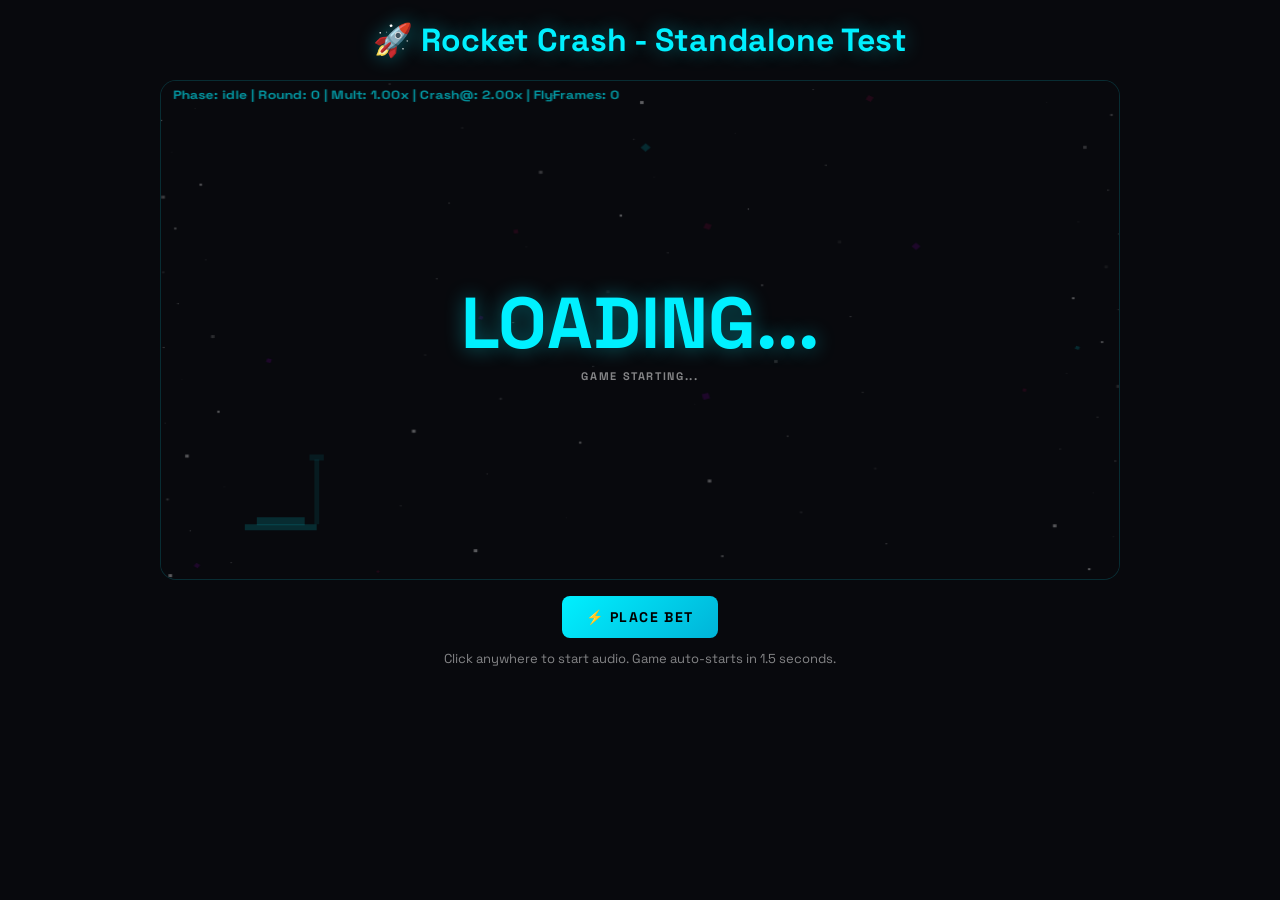
<file: test_crash.html>
<!DOCTYPE html>
<html lang="en">
<head>
    <meta charset="UTF-8">
    <meta name="viewport" content="width=device-width, initial-scale=1.0">
    <title>Rocket Crash - Standalone Test</title>
    <link href="https://fonts.googleapis.com/css2?family=Space+Grotesk:wght@400;500;600;700&display=swap" rel="stylesheet">
    <style>
        * { margin: 0; padding: 0; box-sizing: border-box; }
        body { background: #08090d; color: #fff; font-family: 'Space Grotesk', sans-serif; }
        
        .container {
            max-width: 1000px;
            margin: 20px auto;
            padding: 0 20px;
        }
        
        h1 {
            text-align: center;
            margin-bottom: 20px;
            color: #00f0ff;
            text-shadow: 0 0 20px rgba(0,240,255,0.4);
        }
        
        .game-frame {
            position: relative;
            width: 100%;
            height: 500px;
            background: #090a0f;
            border-radius: 16px;
            overflow: hidden;
            border: 1px solid rgba(0,240,255,0.15);
        }
        
        #crashCanvas {
            position: absolute;
            top: 0;
            left: 0;
            width: 100%;
            height: 100%;
            display: block;
            z-index: 1;
        }
        
        .crash-live-indicator {
            position: absolute;
            top: 50%;
            left: 50%;
            transform: translate(-50%, -50%);
            text-align: center;
            pointer-events: none;
            z-index: 10;
        }
        
        .crash-multiplier-display {
            font-size: 72px;
            font-weight: 700;
            color: #00f0ff;
            text-shadow: 0 0 20px rgba(0,240,255,0.4);
        }
        
        #crashBotFeed {
            position: absolute;
            bottom: 12px;
            left: 12px;
            right: 12px;
            display: flex;
            flex-wrap: wrap;
            gap: 6px;
            z-index: 10;
            max-height: 90px;
            overflow: hidden;
        }
        
        .bot-tag {
            display: inline-flex;
            align-items: center;
            gap: 4px;
            background: rgba(0,0,0,0.5);
            border: 1px solid rgba(0,240,255,0.2);
            padding: 3px 8px;
            border-radius: 6px;
            font-size: 11px;
            font-weight: 600;
        }
        
        .controls {
            display: flex;
            gap: 12px;
            margin-top: 16px;
            justify-content: center;
        }
        
        .btn {
            padding: 12px 24px;
            border: none;
            border-radius: 8px;
            font-family: 'Space Grotesk', sans-serif;
            font-weight: 700;
            font-size: 14px;
            cursor: pointer;
            text-transform: uppercase;
            letter-spacing: 0.1em;
        }
        
        .btn-bet {
            background: linear-gradient(135deg, #00f0ff, #00b4d8);
            color: #000;
        }
        
        .btn-cashout {
            background: linear-gradient(135deg, #ff007a, #bd00ff);
            color: #fff;
        }
        
        .status {
            text-align: center;
            margin-top: 12px;
            font-size: 13px;
            color: rgba(255,255,255,0.5);
        }
        
        #crashCountdownOverlay {
            position: absolute;
            top: 0; left: 0;
            width: 100%; height: 100%;
            display: flex;
            flex-direction: column;
            align-items: center;
            justify-content: center;
            z-index: 12;
            pointer-events: none;
        }
    </style>
</head>
<body>
    <div class="container">
        <h1>🚀 Rocket Crash - Standalone Test</h1>
        
        <div class="game-frame" id="gameViewportFrame">
            <canvas id="crashCanvas" width="800" height="500"></canvas>
            <div class="crash-live-indicator">
                <div class="crash-multiplier-display" id="crashLiveMult">LOADING...</div>
                <div style="font-size: 11px; font-weight:700; letter-spacing:0.15em; color: rgba(255,255,255,0.5);" id="crashLiveSub">GAME STARTING...</div>
            </div>
            <div id="crashCountdownOverlay">
                <div id="crashCountdownNum" style="font-size:72px;font-weight:700;color:#00f0ff;text-shadow:0 0 30px rgba(0,240,255,0.6);display:none;"></div>
                <div id="crashCountdownLabel" style="font-size:13px;font-weight:600;letter-spacing:0.2em;color:rgba(255,255,255,0.5);margin-top:8px;display:none;">PLACE YOUR BETS</div>
            </div>
            <div id="crashBotFeed"></div>
        </div>
        
        <div class="controls">
            <button class="btn btn-bet" id="gameActionTriggerBtn">⚡ PLACE BET</button>
        </div>
        
        <div class="status" id="statusText">Click anywhere to start audio. Game auto-starts in 1.5 seconds.</div>
    </div>

    <script>
        // === MINI STANDALONE CRASH ENGINE ===
        // This is a self-contained version for testing
        
        const canvas = document.getElementById("crashCanvas");
        const ctx = canvas.getContext("2d");
        const multDisplay = document.getElementById("crashLiveMult");
        const subDisplay = document.getElementById("crashLiveSub");
        const countdownNumEl = document.getElementById("crashCountdownNum");
        const countdownLabelEl = document.getElementById("crashCountdownLabel");
        const botFeedEl = document.getElementById("crashBotFeed");
        const actionBtn = document.getElementById("gameActionTriggerBtn");
        const statusText = document.getElementById("statusText");
        
        // Canvas fixed buffer
        canvas.width = 800;
        canvas.height = 500;
        
        // State
        let phase = "idle";
        let mult = 1.00;
        let crashAt = 2.00;
        let flyFrames = 0;
        let countSec = 10;
        let countInterval = null;
        let round = 0;
        let tick = 0;
        let animId = null;
        let dead = false;
        let shake = 0;
        let trails = [];
        let explosionParts = [];
        let bots = [];
        let pBet = false;
        let pCashed = false;
        let pAutoCash = 2.0;
        
        const BOT_NAMES = ["CryptoKing", "NeonRider", "VoidHunter", "MoonShot", "DiamondHands", "SatoshiBot", "GigaWhale", "RocketFuel", "LunarWolf", "CyberPunk", "DegenApe", "FlashBet", "MegaBull", "NightOwl", "PixelPro"];
        
        // Debris
        const debris = Array.from({length: 12}, () => ({
            x: Math.random() * 800,
            y: Math.random() * 500,
            r: 2 + Math.random() * 4,
            sp: 0.3 + Math.random() * 0.8,
            rot: Math.random() * Math.PI * 2,
            rs: (Math.random() - 0.5) * 0.03,
            col: ["rgba(0,240,255,0.15)", "rgba(189,0,255,0.12)", "rgba(255,0,122,0.1)"][Math.floor(Math.random() * 3)]
        }));
        
        const pickCrash = () => {
            const r = Math.random();
            if (r < 0.03) return 1.00;
            if (r < 0.10) return 1.01 + Math.random() * 0.3;
            if (r < 0.45) return 1.3 + Math.random() * 1.5;
            if (r < 0.75) return 2.0 + Math.random() * 3.0;
            if (r < 0.92) return 4.0 + Math.random() * 5.0;
            return 8.0 + Math.random() * 15.0;
        };
        
        const genBots = () => {
            const count = 5 + Math.floor(Math.random() * 6);
            bots = [];
            const used = new Set();
            for (let i = 0; i < count; i++) {
                let name;
                do { name = BOT_NAMES[Math.floor(Math.random() * BOT_NAMES.length)]; } while (used.has(name));
                used.add(name);
                bots.push({
                    name,
                    bet: (0.001 + Math.random() * 0.5).toFixed(3),
                    cashAt: 1.2 + Math.random() * (crashAt - 1.0) * 0.85,
                    cashed: false
                });
            }
        };
        
        const doBotCashouts = () => {
            bots.forEach(b => {
                if (!b.cashed && mult >= b.cashAt) {
                    b.cashed = true;
                    const win = (parseFloat(b.bet) * b.cashAt).toFixed(3);
                    const tag = document.createElement("div");
                    tag.className = "bot-tag";
                    tag.style.color = "#00ff88";
                    tag.style.borderColor = "rgba(0,255,136,0.3)";
                    tag.innerHTML = `🤖 ${b.name} cashed <b>${b.cashAt.toFixed(2)}x</b> → +${win}`;
                    botFeedEl.appendChild(tag);
                }
            });
        };
        
        // === PHASES ===
        const goCountdown = () => {
            phase = "countdown";
            round++;
            countSec = 10;
            mult = 1.00;
            flyFrames = 0;
            crashAt = pickCrash();
            
            multDisplay.textContent = "STARTING...";
            multDisplay.style.color = "#00f0ff";
            multDisplay.style.textShadow = "0 0 15px rgba(0,240,255,0.4)";
            multDisplay.classList.remove("crashed");
            subDisplay.textContent = `ROUND #${round} — PLACE YOUR BETS`;
            
            countdownNumEl.textContent = countSec + "s";
            countdownNumEl.style.display = "block";
            countdownLabelEl.style.display = "block";
            
            genBots();
            botFeedEl.innerHTML = "";
            bots.forEach(b => {
                const tag = document.createElement("div");
                tag.className = "bot-tag";
                tag.innerHTML = `🤖 ${b.name}: ${b.bet} ETH`;
                botFeedEl.appendChild(tag);
            });
            
            actionBtn.textContent = "⚡ PLACE BET";
            actionBtn.disabled = false;
            statusText.textContent = `Round #${round} | Crash target: ${crashAt.toFixed(2)}x (debug)`;
            
            clearInterval(countInterval);
            countInterval = setInterval(() => {
                countSec--;
                if (countSec <= 0) {
                    clearInterval(countInterval);
                    goFly();
                } else {
                    countdownNumEl.textContent = countSec + "s";
                }
            }, 1000);
        };
        
        const goFly = () => {
            phase = "flying";
            flyFrames = 0;
            mult = 1.00;
            trails = [];
            
            countdownNumEl.style.display = "none";
            countdownLabelEl.style.display = "none";
            subDisplay.textContent = "ROCKET IS FLYING — CASH OUT NOW!";
            
            actionBtn.textContent = "💰 CASH OUT";
            statusText.textContent = `Round #${round} | FLYING! Crash at ${crashAt.toFixed(2)}x`;
        };
        
        const goCrash = () => {
            phase = "crashed";
            shake = 30;
            
            multDisplay.textContent = crashAt.toFixed(2) + "x";
            multDisplay.style.color = "#ff007a";
            multDisplay.style.textShadow = "0 0 30px rgba(255,0,122,0.6)";
            multDisplay.classList.add("crashed");
            subDisplay.textContent = "CRASHED! 💥";
            
            const launchX = 100;
            const launchY = canvas.height - 80;
            const t = Math.min(flyFrames / 400, 1.0);
            const crashX = launchX + t * (canvas.width - 200);
            const crashY = launchY - Math.pow(t, 0.7) * (canvas.height - 120);
            
            // Explosion particles
            for (let i = 0; i < 120; i++) {
                const angle = Math.random() * Math.PI * 2;
                const speed = 2 + Math.random() * 8;
                explosionParts.push({
                    x: crashX,
                    y: crashY,
                    vx: Math.cos(angle) * speed,
                    vy: Math.sin(angle) * speed,
                    r: 3 + Math.random() * 8,
                    life: 1.0,
                    decay: 0.008 + Math.random() * 0.015,
                    col: ["#ff007a", "#bd00ff", "#00f0ff", "#ff8c00", "#ffff00", "#ff4444"][Math.floor(Math.random() * 6)]
                });
            }
            
            actionBtn.textContent = "WAITING...";
            actionBtn.disabled = true;
            statusText.textContent = `Round #${round} CRASHED at ${crashAt.toFixed(2)}x! Next round in 3s...`;
            
            setTimeout(() => {
                if (!dead) goCountdown();
            }, 3000);
        };
        
        // Button handler
        actionBtn.addEventListener("click", () => {
            if (phase === "countdown" && !pBet) {
                pBet = true;
                pCashed = false;
                actionBtn.textContent = "BET PLACED ✓";
                actionBtn.disabled = true;
            } else if (phase === "flying" && pBet && !pCashed) {
                pCashed = true;
                const win = (0.01 * mult).toFixed(4);
                actionBtn.textContent = `CASHED ${mult.toFixed(2)}x! +${win}`;
                actionBtn.disabled = true;
            }
        });
        
        // === RENDER LOOP ===
        const render = () => {
            if (dead) return;
            tick++;
            
            ctx.clearRect(0, 0, canvas.width, canvas.height);
            ctx.fillStyle = "#08090d";
            ctx.fillRect(0, 0, canvas.width, canvas.height);
            
            // Screen shake
            let sx = 0, sy = 0;
            if (shake > 0) {
                sx = (Math.random() - 0.5) * shake;
                sy = (Math.random() - 0.5) * shake;
                shake *= 0.92;
            } else if (phase === "flying") {
                const rumble = Math.min(5, (mult - 1.0) * 0.8);
                sx = (Math.random() - 0.5) * rumble;
                sy = (Math.random() - 0.5) * rumble;
            }
            ctx.save();
            ctx.translate(sx, sy);
            
            // Stars
            for (let i = 0; i < 80; i++) {
                const starX = (Math.sin(i * 123.4 + i * 0.7) * 0.5 + 0.5) * canvas.width;
                const starY = ((i * 19) % canvas.height + (phase === "flying" ? flyFrames * (1.5 + mult * 2) * 0.5 : tick * 0.3)) % canvas.height;
                const bright = 0.2 + Math.sin(tick * 0.02 + i) * 0.15;
                ctx.fillStyle = `rgba(255,255,255,${bright})`;
                const sz = i % 5 === 0 ? 3 : i % 3 === 0 ? 2 : 1;
                ctx.fillRect(starX, starY, sz, sz);
            }
            
            // Space debris
            debris.forEach(d => {
                d.y = (d.y + d.sp * (phase === "flying" ? 1 + mult * 2 : 0.5)) % canvas.height;
                d.rot += d.rs;
                ctx.save();
                ctx.translate(d.x, d.y);
                ctx.rotate(d.rot);
                ctx.fillStyle = d.col;
                ctx.fillRect(-d.r / 2, -d.r / 2, d.r, d.r);
                ctx.restore();
            });
            
            // Nebula
            if (mult >= 2.0 && phase === "flying") {
                const g = ctx.createRadialGradient(canvas.width * 0.7, canvas.height * 0.3, 10, canvas.width * 0.7, canvas.height * 0.3, 200);
                g.addColorStop(0, `rgba(189,0,255,${0.08 + Math.sin(tick * 0.03) * 0.04})`);
                g.addColorStop(0.5, "rgba(0,240,255,0.04)");
                g.addColorStop(1, "rgba(0,0,0,0)");
                ctx.fillStyle = g;
                ctx.fillRect(0, 0, canvas.width, canvas.height);
            }
            
            // Rocket position
            const launchX = 100;
            const launchY = canvas.height - 80;
            let rocketX, rocketY;
            if (phase === "flying" || phase === "crashed") {
                const t = Math.min(flyFrames / 400, 1.0);
                rocketX = launchX + t * (canvas.width - 200);
                rocketY = launchY - Math.pow(t, 0.7) * (canvas.height - 120);
            } else {
                rocketX = launchX;
                rocketY = launchY;
            }
            
            // Flying logic
            if (phase === "flying") {
                flyFrames++;
                mult = Math.pow(Math.E, flyFrames * 0.005);
                multDisplay.textContent = mult.toFixed(2) + "x";
                
                if (mult >= 5.0) {
                    multDisplay.style.color = "#ff007a";
                    multDisplay.style.textShadow = "0 0 30px rgba(255,0,122,0.6)";
                } else if (mult >= 2.0) {
                    multDisplay.style.color = "#00ff88";
                    multDisplay.style.textShadow = "0 0 20px rgba(0,255,136,0.4)";
                } else {
                    multDisplay.style.color = "#00f0ff";
                    multDisplay.style.textShadow = "0 0 15px rgba(0,240,255,0.4)";
                }
                
                // Thruster trails
                if (flyFrames % 2 === 0) {
                    for (let t = 0; t < 4; t++) {
                        trails.push({
                            x: rocketX + (Math.random() - 0.5) * 14,
                            y: rocketY + 20 + Math.random() * 10,
                            r: 8 + Math.random() * 14,
                            vx: (Math.random() - 0.5) * 4,
                            vy: 2 + Math.random() * 4,
                            life: 1.0,
                            col: t === 0 ? "rgba(255,200,0,0.9)" : t === 1 ? "rgba(255,0,122,0.7)" : t === 2 ? "rgba(189,0,255,0.5)" : "rgba(255,120,0,0.6)"
                        });
                    }
                }
                
                doBotCashouts();
                
                if (mult >= crashAt) {
                    goCrash();
                }
            }
            
            // Draw trails
            trails.forEach(t => {
                t.x += t.vx; t.y += t.vy; t.life -= 0.025;
                if (t.life > 0) {
                    ctx.save();
                    ctx.globalAlpha = t.life;
                    ctx.beginPath(); ctx.arc(t.x, t.y, t.r * t.life, 0, Math.PI * 2);
                    ctx.fillStyle = t.col; ctx.shadowColor = t.col; ctx.shadowBlur = 15;
                    ctx.fill(); ctx.restore();
                }
            });
            trails = trails.filter(t => t.life > 0);
            
            // Flight path
            if (phase === "flying") {
                ctx.save();
                ctx.strokeStyle = "rgba(0,240,255,0.3)";
                ctx.lineWidth = 2;
                ctx.setLineDash([8, 6]);
                ctx.beginPath();
                ctx.moveTo(launchX, launchY);
                for (let step = 0; step <= Math.min(flyFrames / 400, 1.0); step += 0.02) {
                    const px = launchX + step * (canvas.width - 200);
                    const py = launchY - Math.pow(step, 0.7) * (canvas.height - 120);
                    ctx.lineTo(px, py);
                }
                ctx.stroke();
                ctx.restore();
            }
            
            // Launch pad
            if (phase === "countdown" || phase === "idle") {
                ctx.save();
                ctx.fillStyle = "rgba(0,240,255,0.15)";
                ctx.fillRect(launchX - 30, launchY + 25, 60, 6);
                ctx.fillRect(launchX - 20, launchY + 18, 40, 8);
                ctx.fillStyle = "rgba(0,240,255,0.08)";
                ctx.fillRect(launchX + 28, launchY - 40, 4, 65);
                ctx.fillRect(launchX + 24, launchY - 45, 12, 6);
                ctx.restore();
            }
            
            // === DRAW ROCKET ===
            if (phase === "countdown" || phase === "flying") {
                ctx.save();
                ctx.translate(rocketX, rocketY);
                const angle = phase === "flying" ? -0.5 - Math.min(flyFrames * 0.001, 0.3) : 0;
                ctx.rotate(angle);
                
                ctx.shadowColor = phase === "flying" ? "#ff007a" : "#00f0ff";
                ctx.shadowBlur = phase === "flying" ? 30 + Math.sin(tick * 0.15) * 15 : 20;
                
                // Body
                const bodyGrad = ctx.createLinearGradient(0, -35, 0, 25);
                bodyGrad.addColorStop(0, "#ffffff");
                bodyGrad.addColorStop(0.3, "#e0e5f0");
                bodyGrad.addColorStop(1, "#b0b8cc");
                ctx.fillStyle = bodyGrad;
                ctx.beginPath();
                ctx.moveTo(0, -35);
                ctx.lineTo(-14, 20);
                ctx.lineTo(14, 20);
                ctx.closePath();
                ctx.fill();
                
                // Nose
                const noseGrad = ctx.createLinearGradient(0, -35, 0, -10);
                noseGrad.addColorStop(0, "#ff007a");
                noseGrad.addColorStop(1, "#bd00ff");
                ctx.fillStyle = noseGrad;
                ctx.beginPath();
                ctx.moveTo(0, -35);
                ctx.lineTo(-8, -10);
                ctx.lineTo(8, -10);
                ctx.closePath();
                ctx.fill();
                
                // Fins
                ctx.fillStyle = "#00f0ff";
                ctx.beginPath(); ctx.moveTo(-14, 20); ctx.lineTo(-24, 30); ctx.lineTo(-10, 12); ctx.closePath(); ctx.fill();
                ctx.beginPath(); ctx.moveTo(14, 20); ctx.lineTo(24, 30); ctx.lineTo(10, 12); ctx.closePath(); ctx.fill();
                
                // Window
                ctx.fillStyle = "#00f0ff";
                ctx.shadowColor = "#00f0ff"; ctx.shadowBlur = 12;
                ctx.beginPath(); ctx.arc(0, 0, 5, 0, Math.PI * 2); ctx.fill();
                ctx.shadowBlur = 0;
                
                // Stripe
                ctx.fillStyle = "#ff007a";
                ctx.fillRect(-10, 8, 20, 3);
                
                // Fire
                if (phase === "flying") {
                    for (let f = 0; f < 7; f++) {
                        const flameLen = 20 + Math.random() * 30 + mult * 4;
                        const flameW = 4 + Math.random() * 7;
                        const colors = ["rgba(255,200,0,0.9)", "rgba(255,120,0,0.8)", "rgba(255,0,122,0.6)", "rgba(189,0,255,0.4)", "rgba(255,255,200,0.7)"];
                        ctx.fillStyle = colors[f % colors.length];
                        ctx.beginPath();
                        ctx.moveTo(-flameW + (Math.random() - 0.5) * 6, 20);
                        ctx.lineTo(flameW + (Math.random() - 0.5) * 6, 20);
                        ctx.lineTo((Math.random() - 0.5) * 8, 20 + flameLen);
                        ctx.closePath();
                        ctx.fill();
                    }
                }
                
                ctx.restore();
            }
            
            // Explosion
            if (phase === "crashed") {
                explosionParts.forEach(p => {
                    p.x += p.vx; p.y += p.vy; p.life -= p.decay;
                    p.vx *= 0.97; p.vy *= 0.97;
                    if (p.life > 0) {
                        ctx.save();
                        ctx.globalAlpha = p.life;
                        ctx.beginPath(); ctx.arc(p.x, p.y, p.r * p.life, 0, Math.PI * 2);
                        ctx.fillStyle = p.col; ctx.shadowColor = p.col; ctx.shadowBlur = 18;
                        ctx.fill(); ctx.restore();
                    }
                });
                explosionParts = explosionParts.filter(p => p.life > 0);
                
                ctx.save();
                ctx.font = "bold 42px 'Space Grotesk', sans-serif";
                ctx.fillStyle = "#ff007a";
                ctx.shadowColor = "#ff007a"; ctx.shadowBlur = 30;
                ctx.textAlign = "center";
                ctx.fillText("💥 BOOM!", canvas.width / 2, canvas.height / 2 - 20);
                ctx.font = "bold 22px 'Space Grotesk', sans-serif";
                ctx.fillStyle = "#ffffff";
                ctx.shadowBlur = 0;
                ctx.fillText(`Crashed at ${crashAt.toFixed(2)}x`, canvas.width / 2, canvas.height / 2 + 20);
                ctx.restore();
            }
            
            // Debug text
            ctx.save();
            ctx.font = "bold 12px 'Space Grotesk', monospace";
            ctx.fillStyle = "rgba(0,240,255,0.6)";
            ctx.textAlign = "left";
            ctx.fillText(`Phase: ${phase} | Round: ${round} | Mult: ${mult.toFixed(2)}x | Crash@: ${crashAt.toFixed(2)}x | FlyFrames: ${flyFrames}`, 10, 18);
            ctx.restore();
            
            ctx.restore(); // end shake
            
            animId = requestAnimationFrame(render);
        };
        
        // === START ===
        render();
        setTimeout(() => {
            if (!dead) goCountdown();
        }, 1500);
        
        console.log("🚀 Rocket Crash standalone test started. Game auto-starts in 1.5s.");
    </script>
</body>
</html>
</file>
